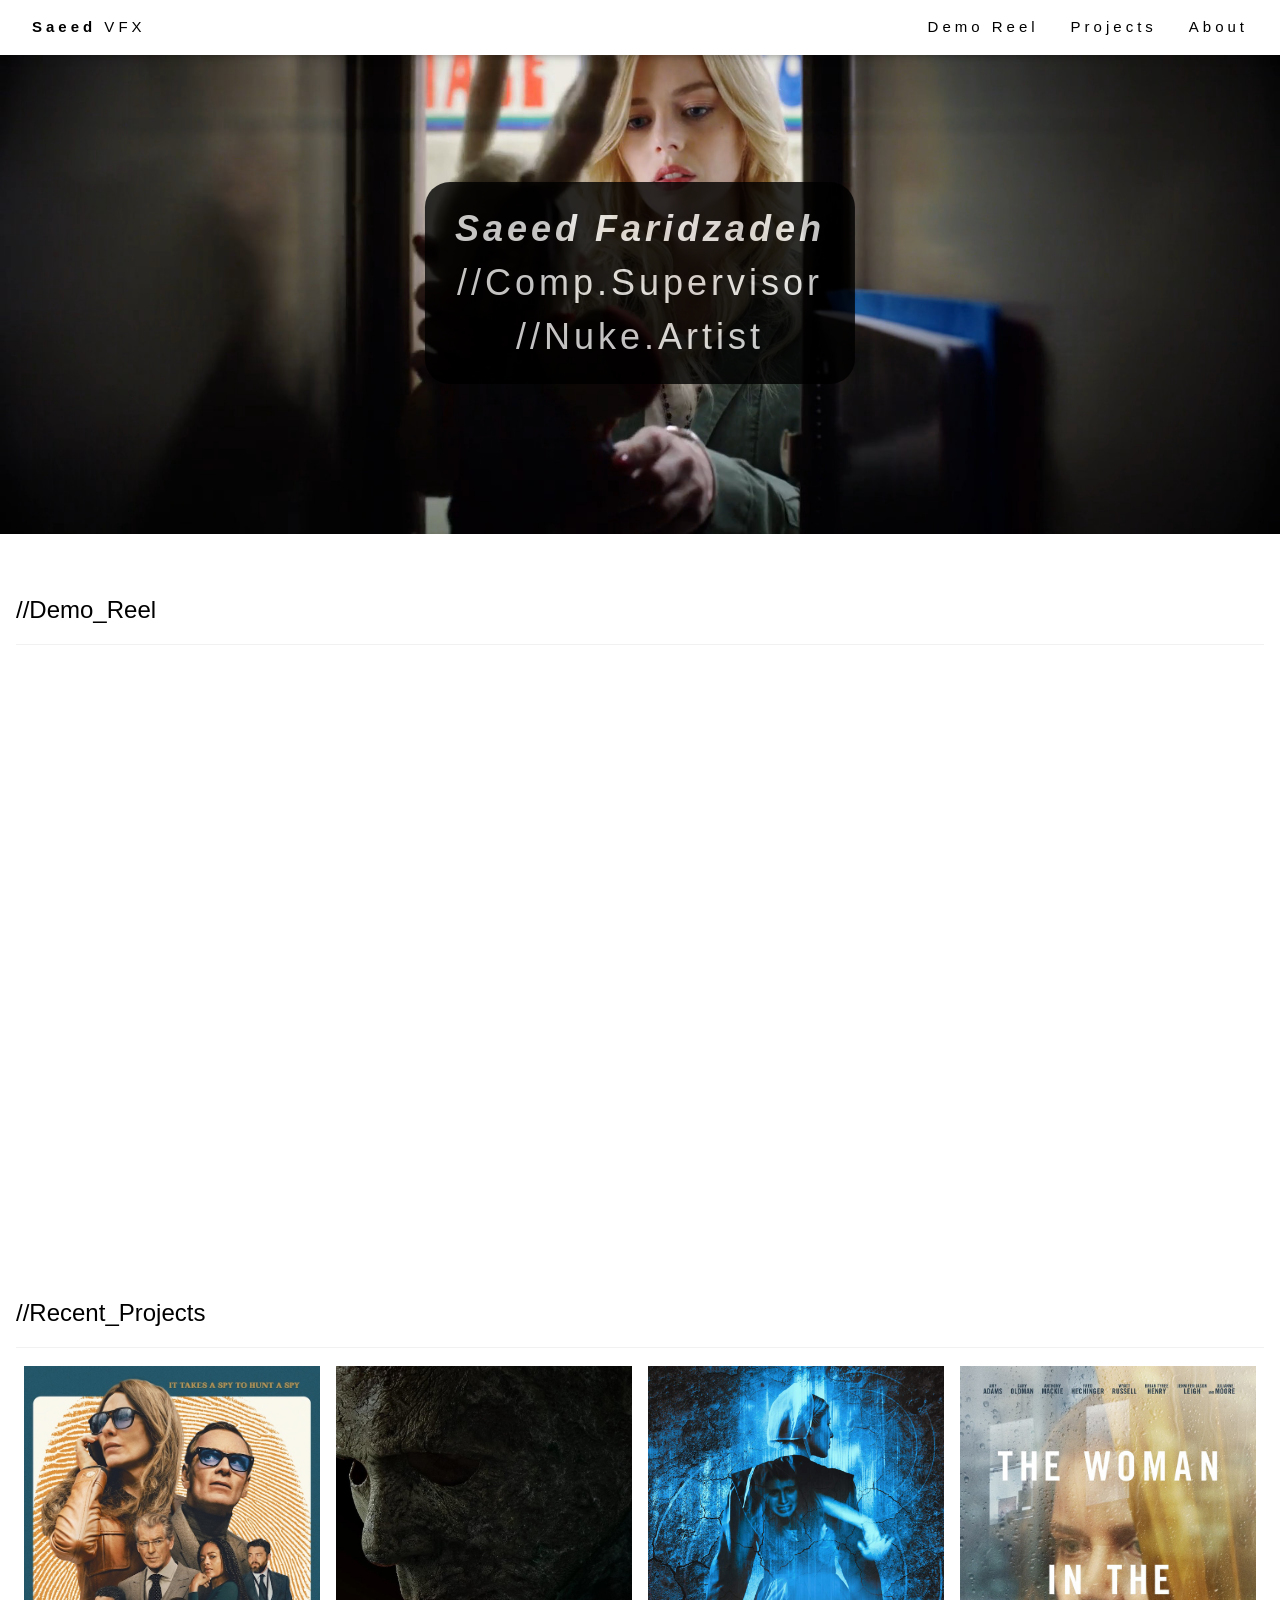
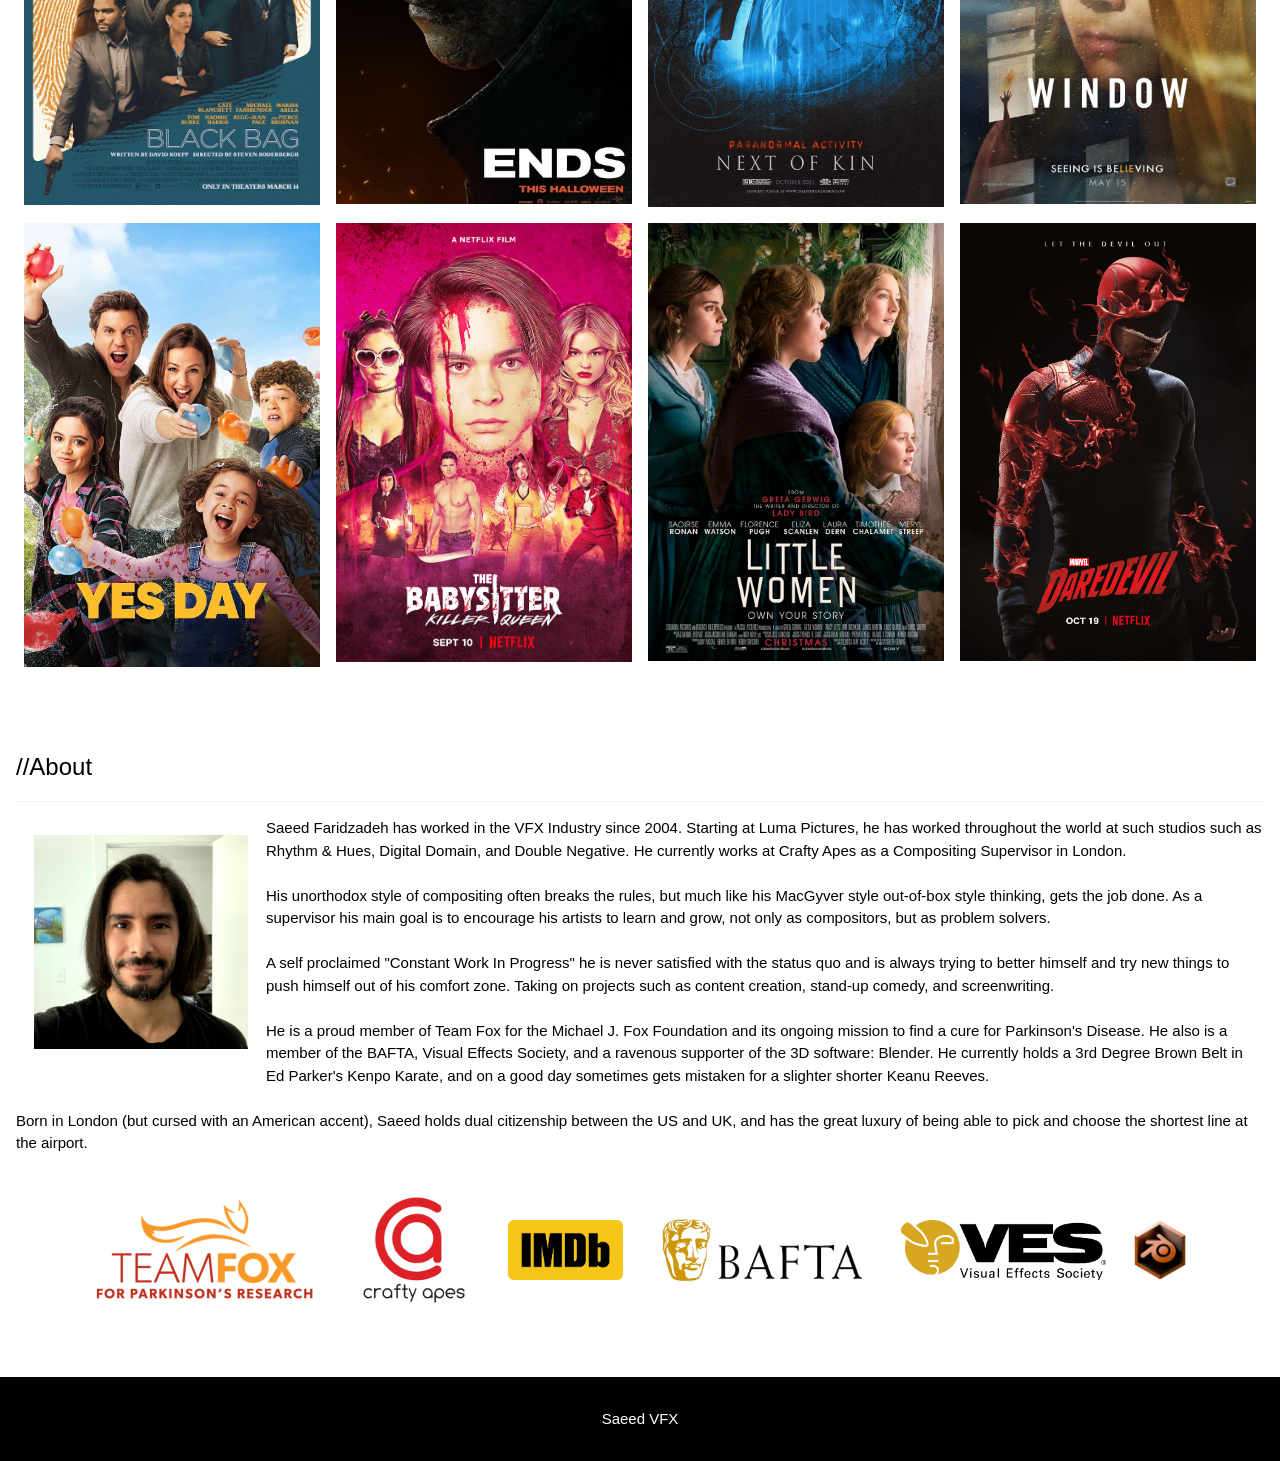
<file: index.html>
<!DOCTYPE html>
<html>
<title>Saeed VFX</title>
<meta charset="UTF-8">
<meta name="viewport" content="width=device-width, initial-scale=1">
<link rel="stylesheet" href="saeed.css">
<body>

<!-- Navbar (sit on top) -->
<div class="svfx-top">
  <div class="svfx-bar svfx-white svfx-wide svfx-padding svfx-card">
    <a href="#home" class="svfx-bar-item svfx-button"><b>Saeed</b> VFX</a>
    <!-- Float links to the right. Hide them on small screens -->
    <div class="svfx-right svfx-hide-small">
      <a href="#demo" class="svfx-bar-item svfx-button">Demo Reel</a>
      <a href="#projects" class="svfx-bar-item svfx-button">Projects</a>
      <a href="#about" class="svfx-bar-item svfx-button">About</a>
    </div>
  </div>
</div>

<!-- Header -->
<header class="svfx-display-container svfx-content svfx-wide" style="max-width:1500px;" id="home">
  <img class="svfx-image" src="images/banner.jpg" alt="Saeed VFX" width="1500" height="800">
  <div class="svfx-display-middle svfx-margin-top svfx-center">
   

    <!-- Largest screen  -->
  <div style="background-color:black; opacity:80%; text-align:center; vertical-align: middle; border-radius: 25px; padding:10px 30px;">
    <h1 class="svfx-xxlarge svfx-hide-small svfx-hide-medium svfx-text-white">
    <span class="svfx-text-light-grey"><b><i>Saeed Faridzadeh</i></b></span><br> 
    <span class="svfx-text-light-grey">//Comp.Supervisor</span><br>
    <span class="svfx-text-light-grey">//Nuke.Artist</span></h1>
  

      
    <!-- medium screen  -->
     
      <h1 class="svfx-large svfx-hide-small svfx-hide-large svfx-text-white">
        <span class="svfx-text-light-grey"><b><i>Saeed Faridzadeh</i></b></span><br>
        <span class="svfx-text-light-grey">//Comp.Supervisor</span><br>
        <span class="svfx-text-light-grey">//Nuke.Artist</span>
      </h1>
   
    <!-- smallest screen  -->
      
        <h1 class="svfx-small svfx-hide-medium svfx-hide-large svfx-text-white">
          <span class="svfx-text-light-grey"><b><i>Saeed Faridzadeh</i></b></span><br>
          <span class="svfx-text-light-grey">//Comp.Supervisor</span><br>
          <span class="svfx-text-light-grey">//Nuke.Artist</span>
        </h1>
    </div>

  </div>
</header>


<!-- Demo Reel -->

  <div class="svfx-container svfx-padding-32" id="demo">
    
        <h3 class="svfx-border-bottom svfx-border-light-grey svfx-padding-16">//Demo_Reel</h3>
        <div style="padding-left:6%; padding-right:6%">
        <div style="padding:53% 0 0 0;position:relative;"><iframe src="https://player.vimeo.com/video/481909215?title=0&byline=0&portrait=0" style="position:absolute;top:0px;left:0;width:100%;height:100%;" frameborder="0" allow="autoplay; fullscreen" allowfullscreen></iframe>
        </div><script src="https://player.vimeo.com/api/player.js"></script>
      </div>  
  </div>


<!-- Page content -->

  <div class="svfx-container svfx-padding-0" id="projects">
    <h3 class="svfx-border-bottom svfx-border-light-grey svfx-padding-16">//Recent_Projects</h3>
  </div>




<!-- Project Section Large -->

<div class="svfx-content svfx-padding svfx-hide-small svfx-hide-medium" style="max-width:1300px">
  
    <div class="svfx-row-padding">
        <div class="svfx-col l3 m6 svfx-margin-bottom">
          <div class="svfx-display-container">
          <img src="images/blackbag.jpg" alt="Black Bag" style="width:100%">
          </div>
        </div>    
        
        <div class="svfx-col l3 m6 svfx-margin-bottom">
          <div class="svfx-display-container">
          <img src="images/halloween.jpg" alt="Halloween Ends" style="width:100%">
          </div>
        </div>    
        
        <div class="svfx-col l3 m6 svfx-margin-bottom">
          <div class="svfx-display-container">
          <img src="images/nextkin.jpg" alt="Next of Kin" style="width:100%">
          </div>
        </div>
        
        <div class="svfx-col l3 m6 svfx-margin-bottom">
          <div class="svfx-display-container">
          <img src="images/womanwindow.jpg" alt="Woman in the Window" style="width:100%">
          </div>
        </div>    
    </div>


    <div class="svfx-row-padding">

        <div class="svfx-col l3 m6 svfx-margin-bottom">
          <div class="svfx-display-container">
          <img src="images/yesday.jpg" alt="Yes Day" style="width:100%">
          </div>
        </div>

        <div class="svfx-col l3 m6 svfx-margin-bottom">
          <div class="svfx-display-container">
          <img src="images/babysitter2poster.jpg" alt="Babysitter" style="width:100%">
          </div>
        </div>

        <div class="svfx-col l3 m6 svfx-margin-bottom">
          <div class="svfx-display-container">
          <img src="images/littlewomenposter.jpg" alt="Little Women" style="width:100%">
          </div>
        </div>
  
        <div class="svfx-col l3 m6 svfx-margin-bottom">
          <div class="svfx-display-container">
          <img src="images/daredevil.jpg" alt="Daredevil" style="width:100%">
          </div>
        </div>
    
    
  </div>


</div>



<!-- Project Section Medium -->
<div class="svfx-content svfx-padding svfx-hide-large svfx-hide-small" style="max-width:750px">

  <div class="svfx-row-padding">
    
    <div class="svfx-col l3 m6 svfx-margin-bottom">
      <div class="svfx-display-container">
      <img src="images/blackbag.jpg" alt="Black Bag" style="width:100%">
      </div>
    </div>    
        
    <div class="svfx-col l3 m6 svfx-margin-bottom">
      <div class="svfx-display-container">
      <img src="images/halloween.jpg" alt="Halloween Ends" style="width:100%">
      </div>
    </div>    

  </div>


  <div class="svfx-row-padding">
        
    <div class="svfx-col l3 m6 svfx-margin-bottom">
      <div class="svfx-display-container">
      <img src="images/nextkin.jpg" alt="Next of Kin" style="width:100%">
      </div>
    </div>   

    <div class="svfx-col l3 m6 svfx-margin-bottom">
      <div class="svfx-display-container">
      <img src="images/womanwindow.jpg" alt="Woman in the Window" style="width:100%">
      </div>
    </div>

  </div> 


  <div class="svfx-row-padding">

        <div class="svfx-col l3 m6 svfx-margin-bottom">
          <div class="svfx-display-container">
          <img src="images/yesday.jpg" alt="Yes Day" style="width:100%">
          </div>
        </div>
        
        <div class="svfx-col l3 m6 svfx-margin-bottom">
          <div class="svfx-display-container">
          <img src="images/babysitter2poster.jpg" alt="Babysitter" style="width:100%">
          </div>
        </div>
  
  </div>
</div>  




<!-- Project Section Small -->
<div class="svfx-content svfx-padding svfx-hide-large svfx-hide-medium" style="max-width:1564px">

    <div class="svfx-row-padding">
      
      <div class="svfx-col 13 m6 svfx-margin-bottom">
          <div class="svfx-display-container">
            <img src="images/blackbag.jpg" alt="Black Bag" style="width:49%">
            <img src="images/halloween.jpg" alt="Halloween Ends" style="width:49%">
          </div>
      </div>

      <div class="svfx-col l3 m6 svfx-margin-bottom">
        <div class="svfx-display-container">
          <img src="images/nextkin.jpg" alt="Next of Kin" style="width:49%">          
          <img src="images/womanwindow.jpg" alt="Woman in the Window" style="width:49%">
        </div>
      </div>
      

    </div>
</div>  
  
    
</div>
 

  <!-- About Section -->
  <div class="svfx-container svfx-padding-32" id="about">
    <h3 class="svfx-border-bottom svfx-border-light-grey svfx-padding-16">//About</h3>
    <p>

      

<img src="images/me.jpg" alt="Saeed" width="250" height="250" style="padding:18px; float:left">

Saeed Faridzadeh has worked in the VFX Industry since 2004. Starting at Luma Pictures, he has worked throughout the world at such studios such as Rhythm & Hues, Digital Domain, and Double Negative. He currently works at Crafty Apes as a Compositing Supervisor in London.<br><br>

His unorthodox style of compositing often breaks the rules, but much like his MacGyver style out-of-box style thinking, gets the job done. As a supervisor his main goal is to encourage his artists to learn and grow, not only as compositors, but as problem solvers.<br><br>

A self proclaimed "Constant Work In Progress" he is never satisfied with the status quo and is always trying to better himself and try new things to push himself out of his comfort zone. Taking on projects such as content creation, stand-up comedy, and screenwriting. <br><br>

He is a proud member of Team Fox for the Michael J. Fox Foundation and its ongoing mission to find a cure for Parkinson's Disease. He also is a member of the BAFTA, Visual Effects Society, and a ravenous supporter of the 3D software: Blender. He currently holds a 3rd Degree Brown Belt in Ed Parker's Kenpo Karate, and on a good day sometimes gets mistaken for a slighter shorter Keanu Reeves.<br><br>

Born in London (but cursed with an American accent), Saeed holds dual citizenship between the US and UK, and has the great luxury of being able to pick and choose the shortest line at the airport.

         <center>
          <a href="https://runwalk.michaeljfox.org/newyork/saeed" target="_blank"><img src="images/logos/teamfox.png" alt="VES" style="width:250px"></a>
          <a href="https://www.craftyapes.com/" target="_blank"><img src="images/logos/craftyapes.png" alt="Crafty Apes" style="padding:10px; width:160px"></a>
          <a href="https://www.imdb.com/name/nm1568262/?ref_=fn_al_nm_1" target="_blank"><img src="images/logos/imdb.png" alt="IMDB" style="padding:10px; height:80px"></a>
          <a href="https://www.bafta.org/" target="_blank"><img src="images/logos/bafta.jpg" alt="BAFTA" style="padding:10px; width:250px"></a>
          <a href="https://www.visualeffectssociety.com/member/saeed-faridzadeh/" target="_blank"><img src="images/logos/ves.jpg" alt="VES" style="padding:10px; height:80px"></a>
          <a href="https://fund.blender.org/" target="_blank"><img src="images/logos/blender.png" alt="Blender" style="padding:10px; width:80px"></a>
        </center>

     
    </p>
  </div>


  

<!-- End page content -->
</div>


<!-- Footer -->
<footer class="svfx-center svfx-black svfx-padding-16">
  <p>Saeed VFX</p>
</footer>

</body>
</html>
</file>
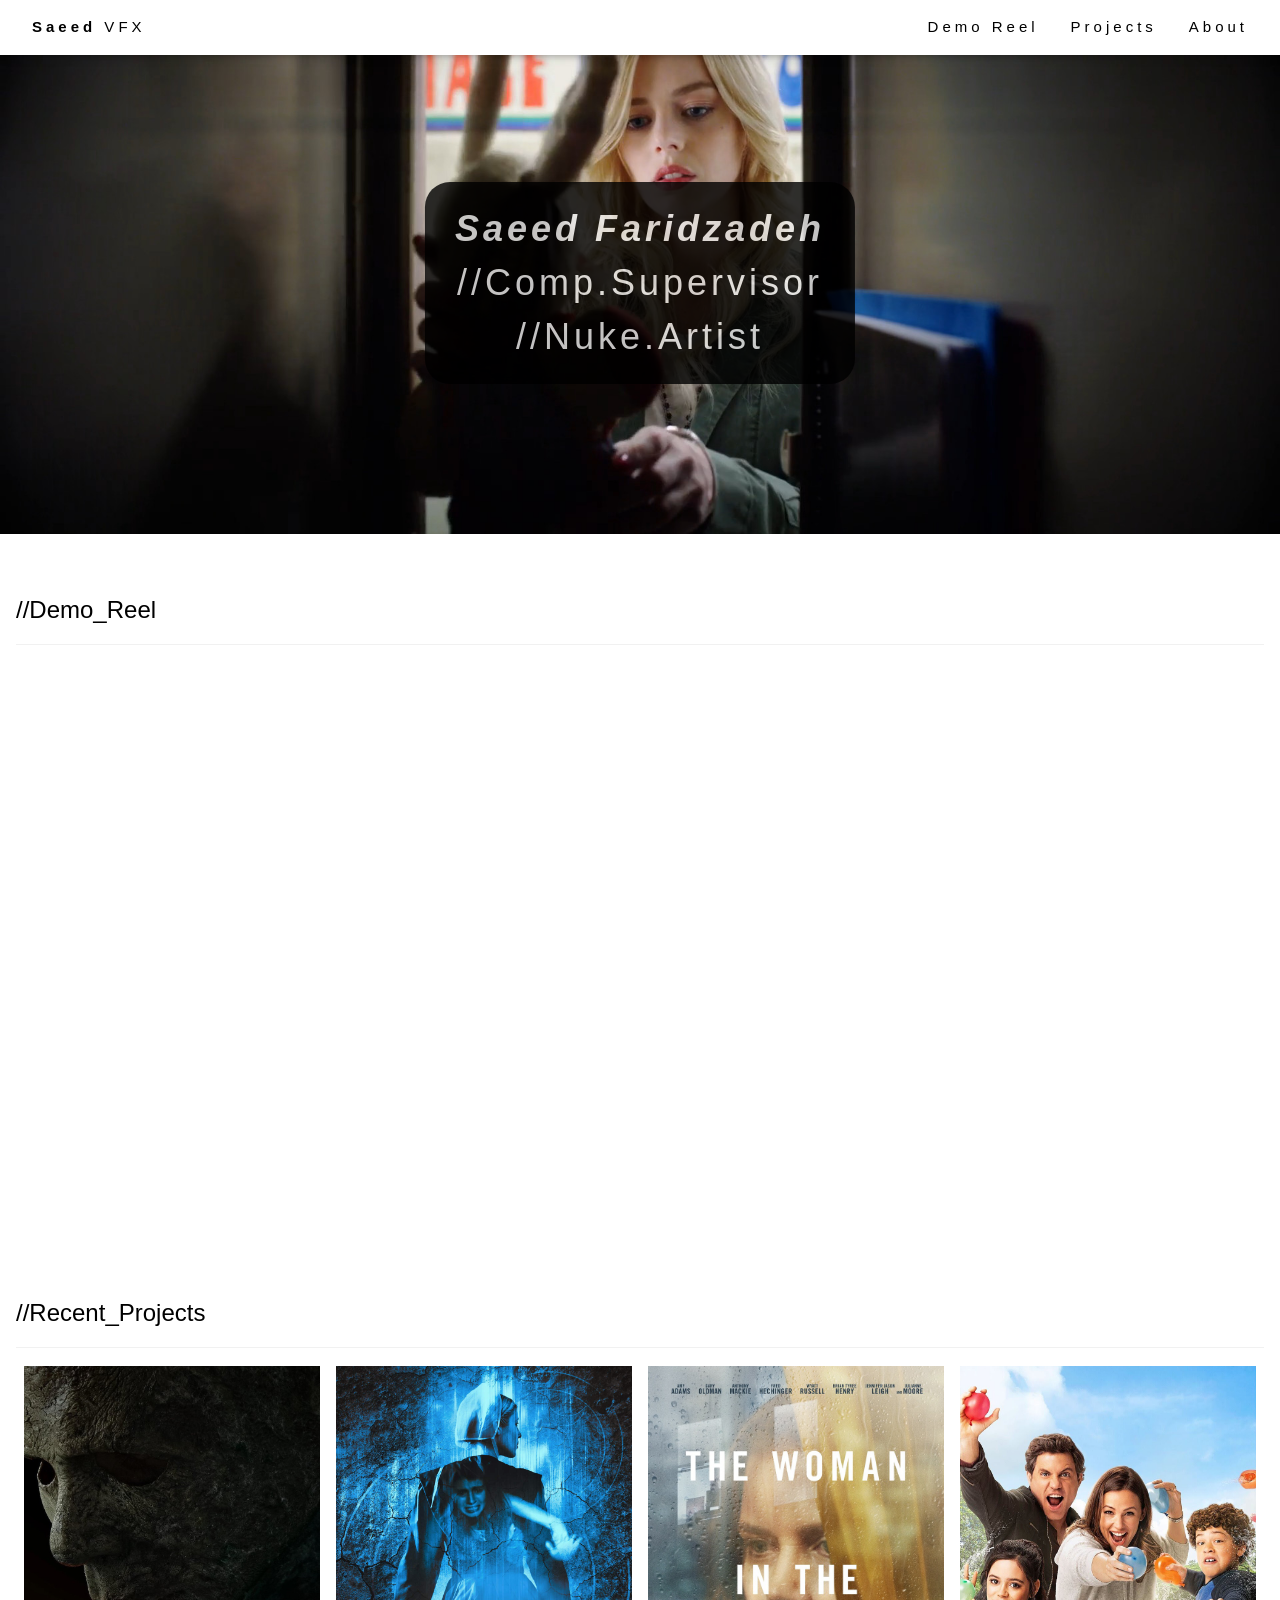
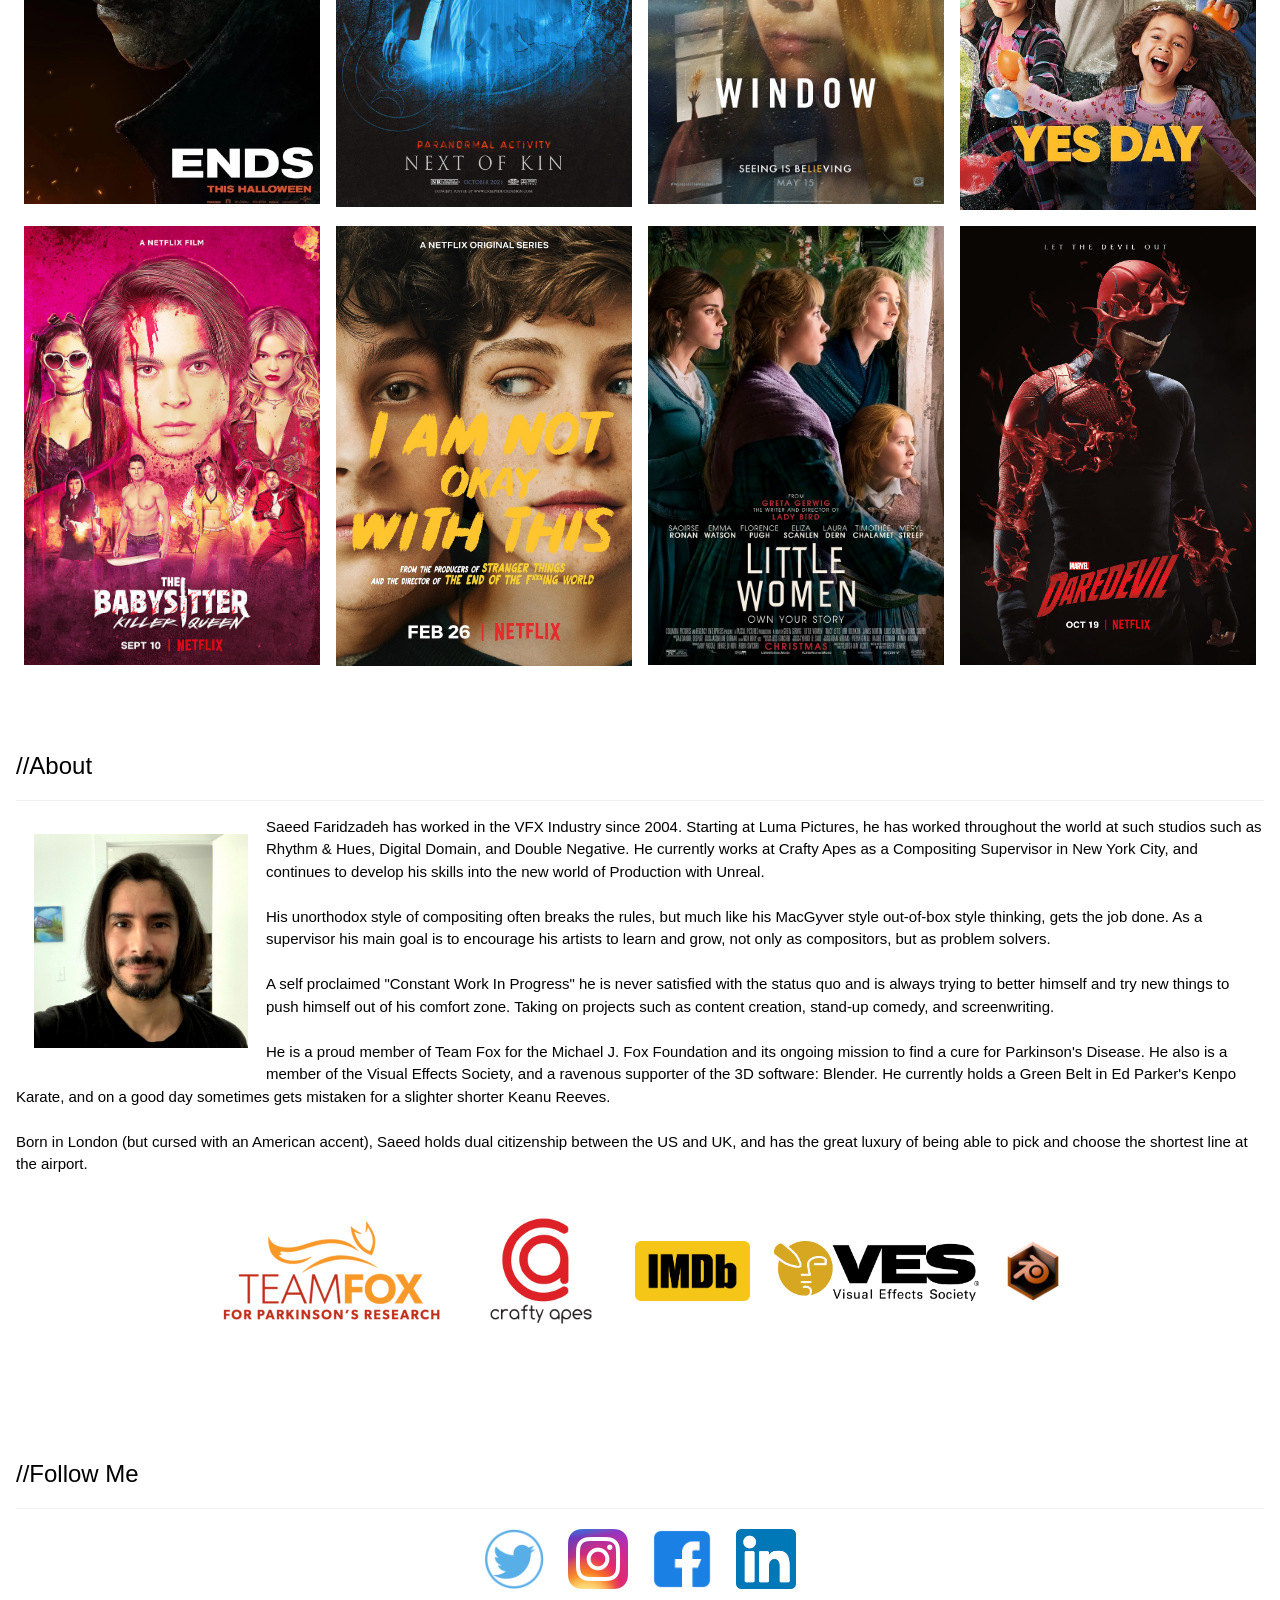
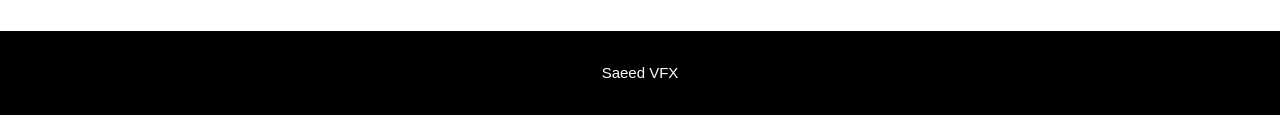
<file: index_backup_20250322.html>
<!DOCTYPE html>
<html>
<title>Saeed VFX</title>
<meta charset="UTF-8">
<meta name="viewport" content="width=device-width, initial-scale=1">
<link rel="stylesheet" href="saeed.css">
<body>

<!-- Navbar (sit on top) -->
<div class="svfx-top">
  <div class="svfx-bar svfx-white svfx-wide svfx-padding svfx-card">
    <a href="#home" class="svfx-bar-item svfx-button"><b>Saeed</b> VFX</a>
    <!-- Float links to the right. Hide them on small screens -->
    <div class="svfx-right svfx-hide-small">
      <a href="#demo" class="svfx-bar-item svfx-button">Demo Reel</a>
      <a href="#projects" class="svfx-bar-item svfx-button">Projects</a>
      <a href="#about" class="svfx-bar-item svfx-button">About</a>
    </div>
  </div>
</div>

<!-- Header -->
<header class="svfx-display-container svfx-content svfx-wide" style="max-width:1500px;" id="home">
  <img class="svfx-image" src="images/banner.jpg" alt="Saeed VFX" width="1500" height="800">
  <div class="svfx-display-middle svfx-margin-top svfx-center">
   

    <!-- Largest screen  -->
  <div style="background-color:black; opacity:80%; text-align:center; vertical-align: middle; border-radius: 25px; padding:10px 30px;">
    <h1 class="svfx-xxlarge svfx-hide-small svfx-hide-medium svfx-text-white">
    <span class="svfx-text-light-grey"><b><i>Saeed Faridzadeh</i></b></span><br> 
    <span class="svfx-text-light-grey">//Comp.Supervisor</span><br>
    <span class="svfx-text-light-grey">//Nuke.Artist</span></h1>
  

      
    <!-- medium screen  -->
     
      <h1 class="svfx-large svfx-hide-small svfx-hide-large svfx-text-white">
        <span class="svfx-text-light-grey"><b><i>Saeed Faridzadeh</i></b></span><br>
        <span class="svfx-text-light-grey">//Comp.Supervisor</span><br>
        <span class="svfx-text-light-grey">//Nuke.Artist</span>
      </h1>
   
    <!-- smallest screen  -->
      
        <h1 class="svfx-small svfx-hide-medium svfx-hide-large svfx-text-white">
          <span class="svfx-text-light-grey"><b><i>Saeed Faridzadeh</i></b></span><br>
          <span class="svfx-text-light-grey">//Comp.Supervisor</span><br>
          <span class="svfx-text-light-grey">//Nuke.Artist</span>
        </h1>
    </div>

  </div>
</header>


<!-- Demo Reel -->

  <div class="svfx-container svfx-padding-32" id="demo">
    
        <h3 class="svfx-border-bottom svfx-border-light-grey svfx-padding-16">//Demo_Reel</h3>
        <div style="padding-left:6%; padding-right:6%">
        <div style="padding:53% 0 0 0;position:relative;"><iframe src="https://player.vimeo.com/video/481909215?title=0&byline=0&portrait=0" style="position:absolute;top:0px;left:0;width:100%;height:100%;" frameborder="0" allow="autoplay; fullscreen" allowfullscreen></iframe>
        </div><script src="https://player.vimeo.com/api/player.js"></script>
      </div>  
  </div>


<!-- Page content -->

  <div class="svfx-container svfx-padding-0" id="projects">
    <h3 class="svfx-border-bottom svfx-border-light-grey svfx-padding-16">//Recent_Projects</h3>
  </div>




<!-- Project Section Large -->

<div class="svfx-content svfx-padding svfx-hide-small svfx-hide-medium" style="max-width:1300px">
  
    <div class="svfx-row-padding">
    
        <div class="svfx-col l3 m6 svfx-margin-bottom">
          <div class="svfx-display-container">
          <img src="images/halloween.jpg" alt="Halloween Ends" style="width:100%">
          </div>
        </div>    
        
        <div class="svfx-col l3 m6 svfx-margin-bottom">
          <div class="svfx-display-container">
          <img src="images/nextkin.jpg" alt="Next of Kin" style="width:100%">
          </div>
        </div>    
        
        <div class="svfx-col l3 m6 svfx-margin-bottom">
          <div class="svfx-display-container">
          <img src="images/womanwindow.jpg" alt="Woman in the Window" style="width:100%">
          </div>
        </div>
        
        <div class="svfx-col l3 m6 svfx-margin-bottom">
          <div class="svfx-display-container">
          <img src="images/yesday.jpg" alt="Yes Day" style="width:100%">
        </div>
        

    </div>    
    
 


  </div>


    <div class="svfx-row-padding">

        <div class="svfx-col l3 m6 svfx-margin-bottom">
          <div class="svfx-display-container">
          <img src="images/babysitter2poster.jpg" alt="Babysitter" style="width:100%">
          </div>
        </div>

        <div class="svfx-col l3 m6 svfx-margin-bottom">
          <div class="svfx-display-container">
          <img src="images/notokay.jpg" alt="I am not okay with this" style="width:100%">
          </div>
        </div>

        <div class="svfx-col l3 m6 svfx-margin-bottom">
          <div class="svfx-display-container">
          <img src="images/littlewomenposter.jpg" alt="Little Women" style="width:100%">
          </div>
        </div>
  
        <div class="svfx-col l3 m6 svfx-margin-bottom">
          <div class="svfx-display-container">
          <img src="images/daredevil.jpg" alt="Daredevil" style="width:100%">
          </div>
        </div>
    
    
  </div>


</div>



<!-- Project Section Medium -->
<div class="svfx-content svfx-padding svfx-hide-large svfx-hide-small" style="max-width:750px">

  <div class="svfx-row-padding">
    
        <div class="svfx-col l3 m6 svfx-margin-bottom">
          <div class="svfx-display-container">
          <img src="images/halloween.jpg" alt="Halloween Ends" style="width:100%">
          </div>
        </div>    
        
        <div class="svfx-col l3 m6 svfx-margin-bottom">
          <div class="svfx-display-container">
          <img src="images/nextkin.jpg" alt="Next of Kin" style="width:100%">
          </div>
        </div>    
        
        <div class="svfx-col l3 m6 svfx-margin-bottom">
          <div class="svfx-display-container">
          <img src="images/womanwindow.jpg" alt="Woman in the Window" style="width:100%">
          </div>
        </div>
        
        <div class="svfx-col l3 m6 svfx-margin-bottom">
          <div class="svfx-display-container">
          <img src="images/yesday.jpg" alt="Yes Day" style="width:100%">
          </div>
        </div>



  </div> 

  <div class="svfx-row-padding">
        <div class="svfx-col l3 m6 svfx-margin-bottom">
          <div class="svfx-display-container">
          <img src="images/babysitter2poster.jpg" alt="Babysitter" style="width:100%">
          </div>
        </div>
        
        <div class="svfx-col l3 m6 svfx-margin-bottom">
          <div class="svfx-display-container">
          <img src="images/littlewomenposter.jpg" alt="Little Women" style="width:100%">
          </div>
        </div>


    </div>
    


</div>  




<!-- Project Section Small -->
<div class="svfx-content svfx-padding svfx-hide-large svfx-hide-medium" style="max-width:1564px">

    <div class="svfx-row-padding">
      
      <div class="svfx-col 13 m6 svfx-margin-bottom">
          <div class="svfx-display-container">
            <img src="images/halloween.jpg" alt="Halloween Ends" style="width:49%">
            <img src="images/nextkin.jpg" alt="Next of Kin" style="width:49%">
            
          </div>
      </div>

      <div class="svfx-col l3 m6 svfx-margin-bottom">
        <div class="svfx-display-container">
          <img src="images/womanwindow.jpg" alt="Woman in the Window" style="width:49%">
          <img src="images/yesday.jpg" alt="Yes Day" style="width:49%">
        </div>
      </div>
      

    </div>
</div>  
  
    
</div>
 

  <!-- About Section -->
  <div class="svfx-container svfx-padding-32" id="about">
    <h3 class="svfx-border-bottom svfx-border-light-grey svfx-padding-16">//About</h3>
    <p>

      

<img src="images/me.jpg" alt="Saeed" width="250" height="250" style="padding:18px; float:left">

Saeed Faridzadeh has worked in the VFX Industry since 2004. Starting at Luma Pictures, he has worked throughout the world at such studios such as Rhythm & Hues, Digital Domain, and Double Negative. He currently works at Crafty Apes as a Compositing Supervisor in New York City, and continues to develop his skills into the new world of Production with Unreal.<br><br>

His unorthodox style of compositing often breaks the rules, but much like his MacGyver style out-of-box style thinking, gets the job done. As a supervisor his main goal is to encourage his artists to learn and grow, not only as compositors, but as problem solvers.<br><br>

A self proclaimed "Constant Work In Progress" he is never satisfied with the status quo and is always trying to better himself and try new things to push himself out of his comfort zone. Taking on projects such as content creation, stand-up comedy, and screenwriting. <br><br>

He is a proud member of Team Fox for the Michael J. Fox Foundation and its ongoing mission to find a cure for Parkinson's Disease. He also is a member of the Visual Effects Society, and a ravenous supporter of the 3D software: Blender. He currently holds a Green Belt in Ed Parker's Kenpo Karate, and on a good day sometimes gets mistaken for a slighter shorter Keanu Reeves.<br><br>

Born in London (but cursed with an American accent), Saeed holds dual citizenship between the US and UK, and has the great luxury of being able to pick and choose the shortest line at the airport.

         <center>
          <a href="https://runwalk.michaeljfox.org/newyork/saeed" target="_blank"><img src="images/logos/teamfox.png" alt="VES" style="width:250px"></a>
          <a href="https://www.craftyapes.com/" target="_blank"><img src="images/logos/craftyapes.png" alt="Crafty Apes" style="padding:10px; width:160px"></a>
          <a href="https://www.imdb.com/name/nm1568262/?ref_=fn_al_nm_1" target="_blank"><img src="images/logos/imdb.png" alt="IMDB" style="padding:10px; height:80px"></a>
          <a href="https://www.visualeffectssociety.com/member/saeed-faridzadeh/" target="_blank"><img src="images/logos/ves.jpg" alt="VES" style="padding:10px; height:80px"></a>
          <a href="https://fund.blender.org/" target="_blank"><img src="images/logos/blender.png" alt="Blender" style="padding:10px; width:80px"></a>
        </center>

     
    </p>
  </div>

 

  <!-- Social Media Section -->
  <div class="svfx-container svfx-padding-32" id="contact">
    <h3 class="svfx-border-bottom svfx-border-light-grey svfx-padding-16">//Follow Me</h3>
    

    

            <div class="svfx-display-container ">
             <center>
              <a href="https://twitter.com/SaeedFaridzadeh" target="_blank"><img src="images/logos/twitter.png" alt="twitter" style="padding:10px; width:80px"></a>
              <a href="https://www.instagram.com/saeedfaridzadeh/" target="_blank"><img src="images/logos/instagram.png" alt="Instragram" style="padding:10px; width:80px"></a>
              <a href="https://www.facebook.com/faridzadeh" target="_blank"><img src="images/logos/facebook.png" alt="Facebook" style="padding:10px; width:80px"></a>
              <a href="https://www.linkedin.com/in/faridzadeh/" target="_blank"><img src="images/logos/linkedin.png" alt="LinkedIn" style="padding:10px; width:80px"></a>
            </center>
             </div>

    
  </div>
  

<!-- End page content -->
</div>


<!-- Footer -->
<footer class="svfx-center svfx-black svfx-padding-16">
  <p>Saeed VFX</p>
</footer>

</body>
</html>
</file>
<file: saeed.css>
/* W3.CSS 4.13 June 2019 by Jan Egil and Borge Refsnes */
html{box-sizing:border-box}*,*:before,*:after{box-sizing:inherit}
/* Extract from normalize.css by Nicolas Gallagher and Jonathan Neal git.io/normalize */
html{-ms-text-size-adjust:100%;-webkit-text-size-adjust:100%}body{margin:0}
article,aside,details,figcaption,figure,footer,header,main,menu,nav,section{display:block}summary{display:list-item}
audio,canvas,progress,video{display:inline-block}progress{vertical-align:baseline}
audio:not([controls]){display:none;height:0}[hidden],template{display:none}
a{background-color:transparent}a:active,a:hover{outline-width:0}
abbr[title]{border-bottom:none;text-decoration:underline;text-decoration:underline dotted}
b,strong{font-weight:bolder}dfn{font-style:italic}mark{background:#ff0;color:#000}
small{font-size:80%}sub,sup{font-size:75%;line-height:0;position:relative;vertical-align:baseline}
sub{bottom:-0.25em}sup{top:-0.5em}figure{margin:1em 40px}img{border-style:none}
code,kbd,pre,samp{font-family:monospace,monospace;font-size:1em}hr{box-sizing:content-box;height:0;overflow:visible}
button,input,select,textarea,optgroup{font:inherit;margin:0}optgroup{font-weight:bold}
button,input{overflow:visible}button,select{text-transform:none}
button,[type=button],[type=reset],[type=submit]{-webkit-appearance:button}
button::-moz-focus-inner,[type=button]::-moz-focus-inner,[type=reset]::-moz-focus-inner,[type=submit]::-moz-focus-inner{border-style:none;padding:0}
button:-moz-focusring,[type=button]:-moz-focusring,[type=reset]:-moz-focusring,[type=submit]:-moz-focusring{outline:1px dotted ButtonText}
fieldset{border:1px solid #c0c0c0;margin:0 2px;padding:.35em .625em .75em}
legend{color:inherit;display:table;max-width:100%;padding:0;white-space:normal}textarea{overflow:auto}
[type=checkbox],[type=radio]{padding:0}
[type=number]::-webkit-inner-spin-button,[type=number]::-webkit-outer-spin-button{height:auto}
[type=search]{-webkit-appearance:textfield;outline-offset:-2px}
[type=search]::-webkit-search-decoration{-webkit-appearance:none}
::-webkit-file-upload-button{-webkit-appearance:button;font:inherit}
/* End extract */
html,body{font-family:Verdana,sans-serif;font-size:15px;line-height:1.5}html{overflow-x:hidden}
h1{font-size:36px}h2{font-size:30px}h3{font-size:24px}h4{font-size:20px}h5{font-size:18px}h6{font-size:16px}.svfx-serif{font-family:serif}
h1,h2,h3,h4,h5,h6{font-family:"Segoe UI",Arial,sans-serif;font-weight:400;margin:10px 0}.svfx-wide{letter-spacing:4px}
hr{border:0;border-top:1px solid #eee;margin:20px 0}
.svfx-image{max-width:100%;height:auto}img{vertical-align:middle}a{color:inherit}
.svfx-table,.svfx-table-all{border-collapse:collapse;border-spacing:0;width:100%;display:table}.svfx-table-all{border:1px solid #ccc}
.svfx-bordered tr,.svfx-table-all tr{border-bottom:1px solid #ddd}.svfx-striped tbody tr:nth-child(even){background-color:#f1f1f1}
.svfx-table-all tr:nth-child(odd){background-color:#fff}.svfx-table-all tr:nth-child(even){background-color:#f1f1f1}
.svfx-hoverable tbody tr:hover,.svfx-ul.svfx-hoverable li:hover{background-color:#ccc}.svfx-centered tr th,.svfx-centered tr td{text-align:center}
.svfx-table td,.svfx-table th,.svfx-table-all td,.svfx-table-all th{padding:8px 8px;display:table-cell;text-align:left;vertical-align:top}
.svfx-table th:first-child,.svfx-table td:first-child,.svfx-table-all th:first-child,.svfx-table-all td:first-child{padding-left:16px}
.svfx-btn,.svfx-button{border:none;display:inline-block;padding:8px 16px;vertical-align:middle;overflow:hidden;text-decoration:none;color:inherit;background-color:inherit;text-align:center;cursor:pointer;white-space:nowrap}
.svfx-btn:hover{box-shadow:0 8px 16px 0 rgba(0,0,0,0.2),0 6px 20px 0 rgba(0,0,0,0.19)}
.svfx-btn,.svfx-button{-webkit-touch-callout:none;-webkit-user-select:none;-khtml-user-select:none;-moz-user-select:none;-ms-user-select:none;user-select:none}   
.svfx-disabled,.svfx-btn:disabled,.svfx-button:disabled{cursor:not-allowed;opacity:0.3}.svfx-disabled *,:disabled *{pointer-events:none}
.svfx-btn.svfx-disabled:hover,.svfx-btn:disabled:hover{box-shadow:none}
.svfx-badge,.svfx-tag{background-color:#000;color:#fff;display:inline-block;padding-left:8px;padding-right:8px;text-align:center}.svfx-badge{border-radius:50%}
.svfx-ul{list-style-type:none;padding:0;margin:0}.svfx-ul li{padding:8px 16px;border-bottom:1px solid #ddd}.svfx-ul li:last-child{border-bottom:none}
.svfx-tooltip,.svfx-display-container{position:relative}.svfx-tooltip .svfx-text{display:none}.svfx-tooltip:hover .svfx-text{display:inline-block}
.svfx-ripple:active{opacity:0.5}.svfx-ripple{transition:opacity 0s}
.svfx-input{padding:8px;display:block;border:none;border-bottom:1px solid #ccc;width:100%}
.svfx-select{padding:9px 0;width:100%;border:none;border-bottom:1px solid #ccc}
.svfx-dropdown-click,.svfx-dropdown-hover{position:relative;display:inline-block;cursor:pointer}
.svfx-dropdown-hover:hover .svfx-dropdown-content{display:block}
.svfx-dropdown-hover:first-child,.svfx-dropdown-click:hover{background-color:#ccc;color:#000}
.svfx-dropdown-hover:hover > .svfx-button:first-child,.svfx-dropdown-click:hover > .svfx-button:first-child{background-color:#ccc;color:#000}
.svfx-dropdown-content{cursor:auto;color:#000;background-color:#fff;display:none;position:absolute;min-width:160px;margin:0;padding:0;z-index:1}
.svfx-check,.svfx-radio{width:24px;height:24px;position:relative;top:6px}
.svfx-sidebar{height:100%;width:200px;background-color:#fff;position:fixed!important;z-index:1;overflow:auto}
.svfx-bar-block .svfx-dropdown-hover,.svfx-bar-block .svfx-dropdown-click{width:100%}
.svfx-bar-block .svfx-dropdown-hover .svfx-dropdown-content,.svfx-bar-block .svfx-dropdown-click .svfx-dropdown-content{min-width:100%}
.svfx-bar-block .svfx-dropdown-hover .svfx-button,.svfx-bar-block .svfx-dropdown-click .svfx-button{width:100%;text-align:left;padding:8px 16px}
.svfx-main,#main{transition:margin-left .4s}
.svfx-modal{z-index:3;display:none;padding-top:100px;position:fixed;left:0;top:0;width:100%;height:100%;overflow:auto;background-color:rgb(0,0,0);background-color:rgba(0,0,0,0.4)}
.svfx-modal-content{margin:auto;background-color:#fff;position:relative;padding:0;outline:0;width:600px}
.svfx-bar{width:100%;overflow:hidden}.svfx-center .svfx-bar{display:inline-block;width:auto}
.svfx-bar .svfx-bar-item{padding:8px 16px;float:left;width:auto;border:none;display:block;outline:0}
.svfx-bar .svfx-dropdown-hover,.svfx-bar .svfx-dropdown-click{position:static;float:left}
.svfx-bar .svfx-button{white-space:normal}
.svfx-bar-block .svfx-bar-item{width:100%;display:block;padding:8px 16px;text-align:left;border:none;white-space:normal;float:none;outline:0}
.svfx-bar-block.svfx-center .svfx-bar-item{text-align:center}.svfx-block{display:block;width:100%}
.svfx-responsive{display:block;overflow-x:auto}
.svfx-container:after,.svfx-container:before,.svfx-panel:after,.svfx-panel:before,.svfx-row:after,.svfx-row:before,.svfx-row-padding:after,.svfx-row-padding:before,
.svfx-cell-row:before,.svfx-cell-row:after,.svfx-clear:after,.svfx-clear:before,.svfx-bar:before,.svfx-bar:after{content:"";display:table;clear:both}
.svfx-col,.svfx-half,.svfx-third,.svfx-twothird,.svfx-threequarter,.svfx-quarter{float:left;width:100%}
.svfx-col.s1{width:8.33333%}.svfx-col.s2{width:16.66666%}.svfx-col.s3{width:24.99999%}.svfx-col.s4{width:33.33333%}
.svfx-col.s5{width:41.66666%}.svfx-col.s6{width:49.99999%}.svfx-col.s7{width:58.33333%}.svfx-col.s8{width:66.66666%}
.svfx-col.s9{width:74.99999%}.svfx-col.s10{width:83.33333%}.svfx-col.s11{width:91.66666%}.svfx-col.s12{width:99.99999%}
@media (min-width:601px){.svfx-col.m1{width:8.33333%}.svfx-col.m2{width:16.66666%}.svfx-col.m3,.svfx-quarter{width:24.99999%}.svfx-col.m4,.svfx-third{width:33.33333%}
.svfx-col.m5{width:41.66666%}.svfx-col.m6,.svfx-half{width:49.99999%}.svfx-col.m7{width:58.33333%}.svfx-col.m8,.svfx-twothird{width:66.66666%}
.svfx-col.m9,.svfx-threequarter{width:74.99999%}.svfx-col.m10{width:83.33333%}.svfx-col.m11{width:91.66666%}.svfx-col.m12{width:99.99999%}}
@media (min-width:993px){.svfx-col.l1{width:8.33333%}.svfx-col.l2{width:16.66666%}.svfx-col.l3{width:24.99999%}.svfx-col.l4{width:33.33333%}
.svfx-col.l5{width:41.66666%}.svfx-col.l6{width:49.99999%}.svfx-col.l7{width:58.33333%}.svfx-col.l8{width:66.66666%}
.svfx-col.l9{width:74.99999%}.svfx-col.l10{width:83.33333%}.svfx-col.l11{width:91.66666%}.svfx-col.l12{width:99.99999%}}
.svfx-rest{overflow:hidden}.svfx-stretch{margin-left:-16px;margin-right:-16px}
.svfx-content,.svfx-auto{margin-left:auto;margin-right:auto}.svfx-content{max-width:980px}.svfx-auto{max-width:1140px}
.svfx-cell-row{display:table;width:100%}.svfx-cell{display:table-cell}
.svfx-cell-top{vertical-align:top}.svfx-cell-middle{vertical-align:middle}.svfx-cell-bottom{vertical-align:bottom}
.svfx-hide{display:none!important}.svfx-show-block,.svfx-show{display:block!important}.svfx-show-inline-block{display:inline-block!important}
@media (max-width:1205px){.svfx-auto{max-width:95%}}
@media (max-width:600px){.svfx-modal-content{margin:0 10px;width:auto!important}.svfx-modal{padding-top:30px}
.svfx-dropdown-hover.svfx-mobile .svfx-dropdown-content,.svfx-dropdown-click.svfx-mobile .svfx-dropdown-content{position:relative}	
.svfx-hide-small{display:none!important}.svfx-mobile{display:block;width:100%!important}.svfx-bar-item.svfx-mobile,.svfx-dropdown-hover.svfx-mobile,.svfx-dropdown-click.svfx-mobile{text-align:center}
.svfx-dropdown-hover.svfx-mobile,.svfx-dropdown-hover.svfx-mobile .svfx-btn,.svfx-dropdown-hover.svfx-mobile .svfx-button,.svfx-dropdown-click.svfx-mobile,.svfx-dropdown-click.svfx-mobile .svfx-btn,.svfx-dropdown-click.svfx-mobile .svfx-button{width:100%}}
@media (max-width:768px){.svfx-modal-content{width:500px}.svfx-modal{padding-top:50px}}
@media (min-width:993px){.svfx-modal-content{width:900px}.svfx-hide-large{display:none!important}.svfx-sidebar.svfx-collapse{display:block!important}}
@media (max-width:992px) and (min-width:601px){.svfx-hide-medium{display:none!important}}
@media (max-width:992px){.svfx-sidebar.svfx-collapse{display:none}.svfx-main{margin-left:0!important;margin-right:0!important}.svfx-auto{max-width:100%}}
.svfx-top,.svfx-bottom{position:fixed;width:100%;z-index:1}.svfx-top{top:0}.svfx-bottom{bottom:0}
.svfx-overlay{position:fixed;display:none;width:100%;height:100%;top:0;left:0;right:0;bottom:0;background-color:rgba(0,0,0,0.5);z-index:2}
.svfx-display-topleft{position:absolute;left:0;top:0}.svfx-display-topright{position:absolute;right:0;top:0}
.svfx-display-bottomleft{position:absolute;left:0;bottom:0}.svfx-display-bottomright{position:absolute;right:0;bottom:0}
.svfx-display-middle{position:absolute;top:50%;left:50%;transform:translate(-50%,-50%);-ms-transform:translate(-50%,-50%)}
.svfx-display-left{position:absolute;top:50%;left:0%;transform:translate(0%,-50%);-ms-transform:translate(-0%,-50%)}
.svfx-display-right{position:absolute;top:50%;right:0%;transform:translate(0%,-50%);-ms-transform:translate(0%,-50%)}
.svfx-display-topmiddle{position:absolute;left:50%;top:0;transform:translate(-50%,0%);-ms-transform:translate(-50%,0%)}
.svfx-display-bottommiddle{position:absolute;left:50%;bottom:0;transform:translate(-50%,0%);-ms-transform:translate(-50%,0%)}
.svfx-display-container:hover .svfx-display-hover{display:block}.svfx-display-container:hover span.svfx-display-hover{display:inline-block}.svfx-display-hover{display:none}
.svfx-display-position{position:absolute}
.svfx-circle{border-radius:50%}
.svfx-round-small{border-radius:2px}.svfx-round,.svfx-round-medium{border-radius:4px}.svfx-round-large{border-radius:8px}.svfx-round-xlarge{border-radius:16px}.svfx-round-xxlarge{border-radius:32px}
.svfx-row-,.svfx-row-padding>.svfx-half,.svfx-row-padding>.svfx-third,.svfx-row-padding>.svfx-twothird,.svfx-row-padding>.svfx-threequarter,.svfx-row-padding>.svfx-quarter,.svfx-row-padding>.svfx-col{padding:0 8px}
.svfx-container,.svfx-panel{padding:0.01em 16px}.svfx-panel{margin-top:16px;margin-bottom:16px}
.svfx-code,.svfx-codespan{font-family:Consolas,"courier new";font-size:16px}
.svfx-code{width:auto;background-color:#fff;padding:8px 12px;border-left:4px solid #4CAF50;word-wrap:break-word}
.svfx-codespan{color:crimson;background-color:#f1f1f1;padding-left:4px;padding-right:4px;font-size:110%}
.svfx-card,.svfx-card-2{box-shadow:0 2px 5px 0 rgba(0,0,0,0.16),0 2px 10px 0 rgba(0,0,0,0.12)}
.svfx-card-4,.svfx-hover-shadow:hover{box-shadow:0 4px 10px 0 rgba(0,0,0,0.2),0 4px 20px 0 rgba(0,0,0,0.19)}
.svfx-spin{animation:svfx-spin 2s infinite linear}@keyframes svfx-spin{0%{transform:rotate(0deg)}100%{transform:rotate(359deg)}}
.svfx-animate-fading{animation:fading 10s infinite}@keyframes fading{0%{opacity:0}50%{opacity:1}100%{opacity:0}}
.svfx-animate-opacity{animation:opac 0.8s}@keyframes opac{from{opacity:0} to{opacity:1}}
.svfx-animate-top{position:relative;animation:animatetop 0.4s}@keyframes animatetop{from{top:-300px;opacity:0} to{top:0;opacity:1}}
.svfx-animate-left{position:relative;animation:animateleft 0.4s}@keyframes animateleft{from{left:-300px;opacity:0} to{left:0;opacity:1}}
.svfx-animate-right{position:relative;animation:animateright 0.4s}@keyframes animateright{from{right:-300px;opacity:0} to{right:0;opacity:1}}
.svfx-animate-bottom{position:relative;animation:animatebottom 0.4s}@keyframes animatebottom{from{bottom:-300px;opacity:0} to{bottom:0;opacity:1}}
.svfx-animate-zoom {animation:animatezoom 0.6s}@keyframes animatezoom{from{transform:scale(0)} to{transform:scale(1)}}
.svfx-animate-input{transition:width 0.4s ease-in-out}.svfx-animate-input:focus{width:100%!important}
.svfx-opacity,.svfx-hover-opacity:hover{opacity:0.60}.svfx-opacity-off,.svfx-hover-opacity-off:hover{opacity:1}
.svfx-opacity-max{opacity:0.25}.svfx-opacity-min{opacity:0.75}
.svfx-greyscale-max,.svfx-grayscale-max,.svfx-hover-greyscale:hover,.svfx-hover-grayscale:hover{filter:grayscale(100%)}
.svfx-greyscale,.svfx-grayscale{filter:grayscale(75%)}.svfx-greyscale-min,.svfx-grayscale-min{filter:grayscale(50%)}
.svfx-sepia{filter:sepia(75%)}.svfx-sepia-max,.svfx-hover-sepia:hover{filter:sepia(100%)}.svfx-sepia-min{filter:sepia(50%)}
.svfx-tiny{font-size:10px!important}.svfx-small{font-size:12px!important}.svfx-medium{font-size:15px!important}.svfx-large{font-size:18px!important}
.svfx-xlarge{font-size:24px!important}.svfx-xxlarge{font-size:36px!important}.svfx-xxxlarge{font-size:48px!important}.svfx-jumbo{font-size:64px!important}
.svfx-left-align{text-align:left!important}.svfx-right-align{text-align:right!important}.svfx-justify{text-align:justify!important}.svfx-center{text-align:center!important}
.svfx-border-0{border:0!important}.svfx-border{border:1px solid #ccc!important}
.svfx-border-top{border-top:1px solid #ccc!important}.svfx-border-bottom{border-bottom:1px solid #ccc!important}
.svfx-border-left{border-left:1px solid #ccc!important}.svfx-border-right{border-right:1px solid #ccc!important}
.svfx-topbar{border-top:6px solid #ccc!important}.svfx-bottombar{border-bottom:6px solid #ccc!important}
.svfx-leftbar{border-left:6px solid #ccc!important}.svfx-rightbar{border-right:6px solid #ccc!important}
.svfx-section,.svfx-code{margin-top:16px!important;margin-bottom:16px!important}
.svfx-margin{margin:16px!important}.svfx-margin-top{margin-top:16px!important}.svfx-margin-bottom{margin-bottom:16px!important}
.svfx-margin-left{margin-left:16px!important}.svfx-margin-right{margin-right:16px!important}
.svfx-padding-small{padding:4px 8px!important}.svfx-padding{padding:8px 16px!important}.svfx-padding-large{padding:12px 24px!important}
.svfx-padding-16{padding-top:16px!important;padding-bottom:16px!important}.svfx-padding-24{padding-top:24px!important;padding-bottom:24px!important}
.svfx-padding-32{padding-top:32px!important;padding-bottom:32px!important}.svfx-padding-48{padding-top:48px!important;padding-bottom:48px!important}
.svfx-padding-64{padding-top:64px!important;padding-bottom:64px!important}.svfx-padding-box{padding:30px 24px}
.svfx-left{float:left!important}.svfx-right{float:right!important}
.svfx-button:hover{color:#000!important;background-color:#ccc!important}
.svfx-transparent,.svfx-hover-none:hover{background-color:transparent!important}
.svfx-hover-none:hover{box-shadow:none!important}
/* Colors */
.svfx-amber,.svfx-hover-amber:hover{color:#000!important;background-color:#ffc107!important}
.svfx-aqua,.svfx-hover-aqua:hover{color:#000!important;background-color:#00ffff!important}
.svfx-blue,.svfx-hover-blue:hover{color:#fff!important;background-color:#2196F3!important}
.svfx-light-blue,.svfx-hover-light-blue:hover{color:#000!important;background-color:#87CEEB!important}
.svfx-brown,.svfx-hover-brown:hover{color:#fff!important;background-color:#795548!important}
.svfx-cyan,.svfx-hover-cyan:hover{color:#000!important;background-color:#00bcd4!important}
.svfx-blue-grey,.svfx-hover-blue-grey:hover,.svfx-blue-gray,.svfx-hover-blue-gray:hover{color:#fff!important;background-color:#607d8b!important}
.svfx-green,.svfx-hover-green:hover{color:#fff!important;background-color:#4CAF50!important}
.svfx-light-green,.svfx-hover-light-green:hover{color:#000!important;background-color:#8bc34a!important}
.svfx-indigo,.svfx-hover-indigo:hover{color:#fff!important;background-color:#3f51b5!important}
.svfx-khaki,.svfx-hover-khaki:hover{color:#000!important;background-color:#f0e68c!important}
.svfx-lime,.svfx-hover-lime:hover{color:#000!important;background-color:#cddc39!important}
.svfx-orange,.svfx-hover-orange:hover{color:#000!important;background-color:#ff9800!important}
.svfx-deep-orange,.svfx-hover-deep-orange:hover{color:#fff!important;background-color:#ff5722!important}
.svfx-pink,.svfx-hover-pink:hover{color:#fff!important;background-color:#e91e63!important}
.svfx-purple,.svfx-hover-purple:hover{color:#fff!important;background-color:#9c27b0!important}
.svfx-deep-purple,.svfx-hover-deep-purple:hover{color:#fff!important;background-color:#673ab7!important}
.svfx-red,.svfx-hover-red:hover{color:#fff!important;background-color:#f44336!important}
.svfx-sand,.svfx-hover-sand:hover{color:#000!important;background-color:#fdf5e6!important}
.svfx-teal,.svfx-hover-teal:hover{color:#fff!important;background-color:#009688!important}
.svfx-yellow,.svfx-hover-yellow:hover{color:#000!important;background-color:#ffeb3b!important}
.svfx-white,.svfx-hover-white:hover{color:#000!important;background-color:#fff!important}
.svfx-black,.svfx-hover-black:hover{color:#fff!important;background-color:#000!important}
.svfx-grey,.svfx-hover-grey:hover,.svfx-gray,.svfx-hover-gray:hover{color:#000!important;background-color:#9e9e9e!important}
.svfx-light-grey,.svfx-hover-light-grey:hover,.svfx-light-gray,.svfx-hover-light-gray:hover{color:#000!important;background-color:#f1f1f1!important}
.svfx-dark-grey,.svfx-hover-dark-grey:hover,.svfx-dark-gray,.svfx-hover-dark-gray:hover{color:#fff!important;background-color:#616161!important}
.svfx-pale-red,.svfx-hover-pale-red:hover{color:#000!important;background-color:#ffdddd!important}
.svfx-pale-green,.svfx-hover-pale-green:hover{color:#000!important;background-color:#ddffdd!important}
.svfx-pale-yellow,.svfx-hover-pale-yellow:hover{color:#000!important;background-color:#ffffcc!important}
.svfx-pale-blue,.svfx-hover-pale-blue:hover{color:#000!important;background-color:#ddffff!important}
.svfx-text-amber,.svfx-hover-text-amber:hover{color:#ffc107!important}
.svfx-text-aqua,.svfx-hover-text-aqua:hover{color:#00ffff!important}
.svfx-text-blue,.svfx-hover-text-blue:hover{color:#2196F3!important}
.svfx-text-light-blue,.svfx-hover-text-light-blue:hover{color:#87CEEB!important}
.svfx-text-brown,.svfx-hover-text-brown:hover{color:#795548!important}
.svfx-text-cyan,.svfx-hover-text-cyan:hover{color:#00bcd4!important}
.svfx-text-blue-grey,.svfx-hover-text-blue-grey:hover,.svfx-text-blue-gray,.svfx-hover-text-blue-gray:hover{color:#607d8b!important}
.svfx-text-green,.svfx-hover-text-green:hover{color:#4CAF50!important}
.svfx-text-light-green,.svfx-hover-text-light-green:hover{color:#8bc34a!important}
.svfx-text-indigo,.svfx-hover-text-indigo:hover{color:#3f51b5!important}
.svfx-text-khaki,.svfx-hover-text-khaki:hover{color:#b4aa50!important}
.svfx-text-lime,.svfx-hover-text-lime:hover{color:#cddc39!important}
.svfx-text-orange,.svfx-hover-text-orange:hover{color:#ff9800!important}
.svfx-text-deep-orange,.svfx-hover-text-deep-orange:hover{color:#ff5722!important}
.svfx-text-pink,.svfx-hover-text-pink:hover{color:#e91e63!important}
.svfx-text-purple,.svfx-hover-text-purple:hover{color:#9c27b0!important}
.svfx-text-deep-purple,.svfx-hover-text-deep-purple:hover{color:#673ab7!important}
.svfx-text-red,.svfx-hover-text-red:hover{color:#f44336!important}
.svfx-text-sand,.svfx-hover-text-sand:hover{color:#fdf5e6!important}
.svfx-text-teal,.svfx-hover-text-teal:hover{color:#009688!important}
.svfx-text-yellow,.svfx-hover-text-yellow:hover{color:#d2be0e!important}
.svfx-text-white,.svfx-hover-text-white:hover{color:#fff!important}
.svfx-text-black,.svfx-hover-text-black:hover{color:#000!important}
.svfx-text-grey,.svfx-hover-text-grey:hover,.svfx-text-gray,.svfx-hover-text-gray:hover{color:#757575!important}
.svfx-text-light-grey,.svfx-hover-text-light-grey:hover,.svfx-text-light-gray,.svfx-hover-text-light-gray:hover{color:#f1f1f1!important}
.svfx-text-dark-grey,.svfx-hover-text-dark-grey:hover,.svfx-text-dark-gray,.svfx-hover-text-dark-gray:hover{color:#3a3a3a!important}
.svfx-border-amber,.svfx-hover-border-amber:hover{border-color:#ffc107!important}
.svfx-border-aqua,.svfx-hover-border-aqua:hover{border-color:#00ffff!important}
.svfx-border-blue,.svfx-hover-border-blue:hover{border-color:#2196F3!important}
.svfx-border-light-blue,.svfx-hover-border-light-blue:hover{border-color:#87CEEB!important}
.svfx-border-brown,.svfx-hover-border-brown:hover{border-color:#795548!important}
.svfx-border-cyan,.svfx-hover-border-cyan:hover{border-color:#00bcd4!important}
.svfx-border-blue-grey,.svfx-hover-border-blue-grey:hover,.svfx-border-blue-gray,.svfx-hover-border-blue-gray:hover{border-color:#607d8b!important}
.svfx-border-green,.svfx-hover-border-green:hover{border-color:#4CAF50!important}
.svfx-border-light-green,.svfx-hover-border-light-green:hover{border-color:#8bc34a!important}
.svfx-border-indigo,.svfx-hover-border-indigo:hover{border-color:#3f51b5!important}
.svfx-border-khaki,.svfx-hover-border-khaki:hover{border-color:#f0e68c!important}
.svfx-border-lime,.svfx-hover-border-lime:hover{border-color:#cddc39!important}
.svfx-border-orange,.svfx-hover-border-orange:hover{border-color:#ff9800!important}
.svfx-border-deep-orange,.svfx-hover-border-deep-orange:hover{border-color:#ff5722!important}
.svfx-border-pink,.svfx-hover-border-pink:hover{border-color:#e91e63!important}
.svfx-border-purple,.svfx-hover-border-purple:hover{border-color:#9c27b0!important}
.svfx-border-deep-purple,.svfx-hover-border-deep-purple:hover{border-color:#673ab7!important}
.svfx-border-red,.svfx-hover-border-red:hover{border-color:#f44336!important}
.svfx-border-sand,.svfx-hover-border-sand:hover{border-color:#fdf5e6!important}
.svfx-border-teal,.svfx-hover-border-teal:hover{border-color:#009688!important}
.svfx-border-yellow,.svfx-hover-border-yellow:hover{border-color:#ffeb3b!important}
.svfx-border-white,.svfx-hover-border-white:hover{border-color:#fff!important}
.svfx-border-black,.svfx-hover-border-black:hover{border-color:#000!important}
.svfx-border-grey,.svfx-hover-border-grey:hover,.svfx-border-gray,.svfx-hover-border-gray:hover{border-color:#9e9e9e!important}
.svfx-border-light-grey,.svfx-hover-border-light-grey:hover,.svfx-border-light-gray,.svfx-hover-border-light-gray:hover{border-color:#f1f1f1!important}
.svfx-border-dark-grey,.svfx-hover-border-dark-grey:hover,.svfx-border-dark-gray,.svfx-hover-border-dark-gray:hover{border-color:#616161!important}
.svfx-border-pale-red,.svfx-hover-border-pale-red:hover{border-color:#ffe7e7!important}.svfx-border-pale-green,.svfx-hover-border-pale-green:hover{border-color:#e7ffe7!important}
.svfx-border-pale-yellow,.svfx-hover-border-pale-yellow:hover{border-color:#ffffcc!important}.svfx-border-pale-blue,.svfx-hover-border-pale-blue:hover{border-color:#e7ffff!important}
</file>
